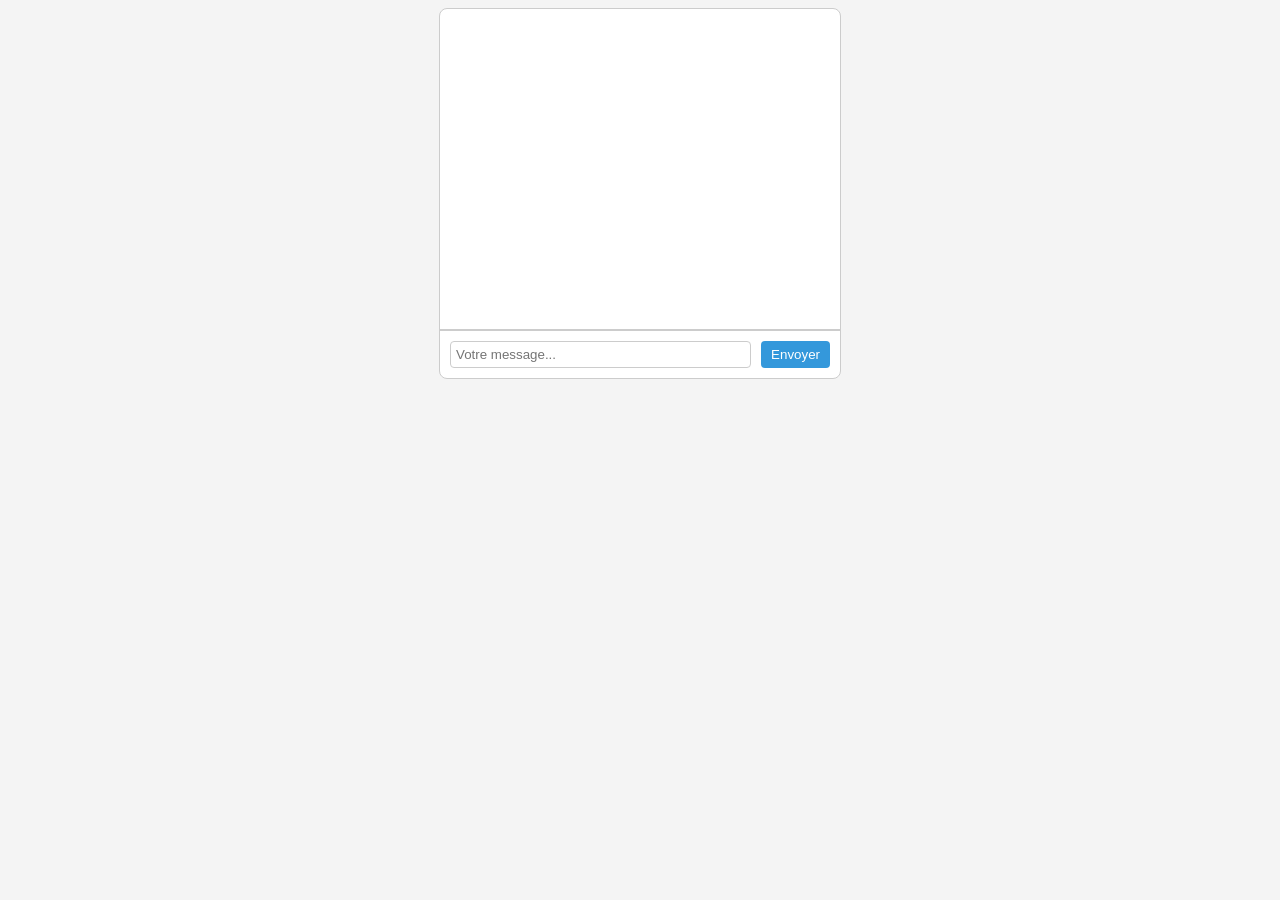
<file: chatbot/index.html>
<!DOCTYPE html>
<html>
<head>
  <title>Chatbot</title>
  <link rel="stylesheet" type="text/css" href="style.css">
</head>
<body>
  <div class="chat-container">
    <div id="chat-display"></div>
    <div class="chat-form">
      <input type="text" id="user-input" placeholder="Votre message...">
      <button id="send-button">Envoyer</button>
    </div>
  </div>

  <script src="script2.js"></script>
</body>
</html>
</file>
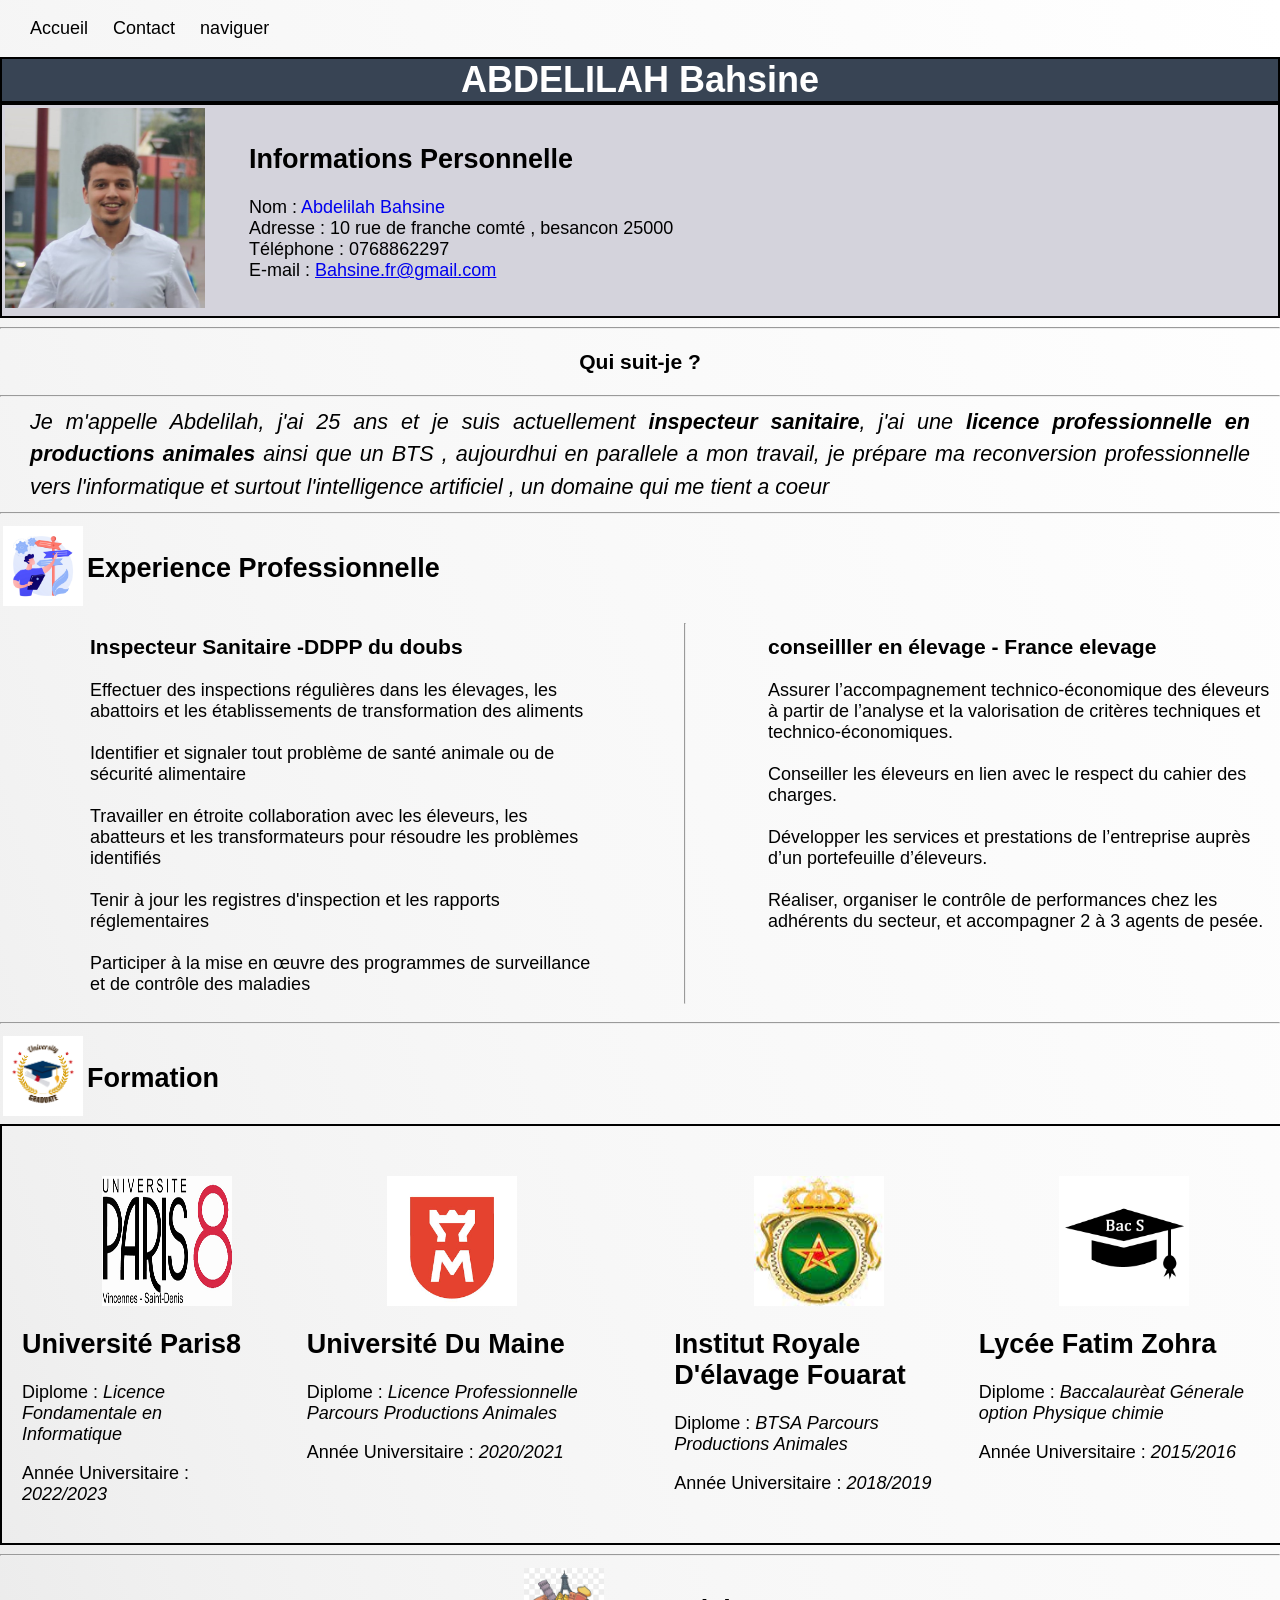
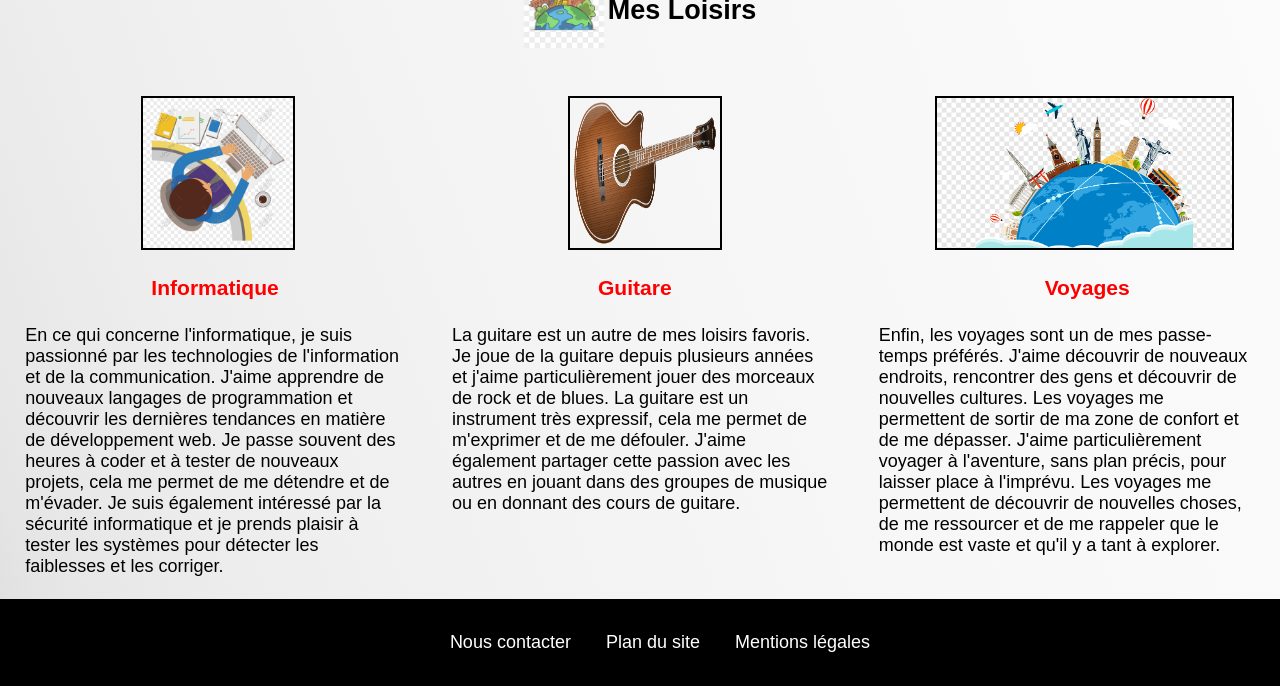
<file: css/index.html>
<!DOCTYPE html>
<html  lang="fr">
  <head>
   <!-- metadonne standard -->
    <title>inspecteur sanitaire confirmé </title>
    <link rel="stylesheet" href="style.css"> 
    <meta name="description" content="cv bahsine abdelilah : inspecteur sanitaire avec exprience dans l'agro alimentaire , inspection des abattoirs , atelier agroalimentaire ">
    <meta name="keywords" content="cv inspecteur sanitaire,santé publique, protection animale , inspecteur santé publique , sante publique , bovis , ovins , porcs , abattoir, atelier agro alimentaire , rapport d'inspection , non conformité , cahier des charges atelier agro alimentaire ">
    
    <meta name="author" content="bahsine abdelilah">

	
    <meta name="viewport" content="width=device-width, initial-scale=1.0" />

  </head>
  
  <body >
    <!-- header contient l'image et le nom -->
    <header>
      <nav>
              <ul class ="menu_liste">
                <li><a href="https://bahsine-project.000webhostapp.com/">Accueil</a></li>
                <li><a href="mailto:bahsine.fr@gmail.com">Contact</a></li>
                <li class="menu_deroulant">
                  <a href="#">naviguer</a>
                  <ul class="sous_menu">
                    <li><a href="#experience_pro">Experience professionnelle</a></li>
                    <li><a href="#forma">Formation</a></li>
                    <li><a href="#loisirs">Loisirs</a></li>
                  </ul>
                </li>
            </ul>
       </nav>

              <h1 align="center" style= "background-color:#384454; color : white; border: solid black 2px;margin : 0px ">ABDELILAH Bahsine</h1>
    </header>

    <div class = "info_personnelle" style ="background-color: #D4D3DC; border: solid black 2px;">
        <!--insertion image avec resize width : 200px and height :200px et les informations personnelle dans une table  -->
        <table> 

          <tr>
            <td><img src="img/moi_1.jpg" width="200px"  height= "200px" alt ="ma_photo_personnelle"></td>
            <td> 
              <ul style="list-style:none ;">
                <li><h2>Informations Personnelle</h2></li>
                <li>Nom : <a href = "https://www.facebook.com/bahsine.abdelilahe"  style="text-decoration: none;">Abdelilah Bahsine</a></li>
                <li>Adresse : 10 rue de franche comté , besancon 25000</li>
                <li>Téléphone : 0768862297</li>
                <li>E-mail : <a href ="mailto:bahsine.fr@gmail.com" >Bahsine.fr@gmail.com</a></li>
              </ul>
            </td>
          </tr>
          </table>
    </div>
        <!-- presentation et objectifs  avec des barres horizontales-->
    <div class = "presentation">

      <HR>
     <h3 align ="center">Qui suit-je ?</h3>
      <HR>

      <p><i>Je m'appelle Abdelilah, j'ai 25 ans et je suis actuellement <b>inspecteur sanitaire</b>, j'ai une <b>licence professionnelle en productions animales</b> ainsi que un BTS , aujourdhui en parallele a mon travail, je prépare ma reconversion professionnelle vers l'informatique et surtout l'intelligence artificiel , un domaine qui me tient a coeur  </i>
      </p>
      <HR>
    </div>
    <div class="container">
    <!-- experience professionnelle -->
   
      <!--table contient le titre de la div et une photo represente le travail-->
    <div>
     <table>
           <tr>
            <td><img src="img/travail.jpg" alt="logo_travail" width="80px" height = "80px"></td>
            <td><h2> Experience Professionnelle</h2></td>

           </tr>
         </table>
       </div> 

       <div class = "cont_exp_form" id="experience_pro" >
         <!-- une première experience sous forme des liste non ordonnées avec des paragraphe -->
         <div class="experience_professionnelle_content" style="margin-left :90px">
              <h3>Inspecteur Sanitaire -DDPP du doubs</h3>
          

              <p>
    Effectuer des inspections régulières dans les élevages, les abattoirs et les établissements de transformation des aliments <br><br>
    Identifier et signaler tout problème de santé animale ou de sécurité alimentaire <br> <br>
    Travailler en étroite collaboration avec les éleveurs, les abatteurs et les transformateurs pour résoudre les problèmes identifiés <br><br>
    Tenir à jour les registres d'inspection et les rapports réglementaires <br><br>
    Participer à la mise en œuvre des programmes de surveillance et de contrôle des maladies
              </p>
      </div>  <hr>
      <div class="experience_professionnelle_content">

           
              <h3>conseilller en élevage - France elevage</h3>
         
            <p >
    Assurer l’accompagnement technico-économique des éleveurs à partir de l’analyse et la valorisation de critères techniques et technico-économiques. <br><br>
    Conseiller les éleveurs en lien avec le respect du cahier des charges. <br><br>
    Développer les services et prestations de l’entreprise auprès d’un portefeuille d’éleveurs. <br> <br>
    Réaliser, organiser le contrôle de performances chez les adhérents du secteur, et accompagner 2 à 3 agents de pesée. <br><br>
            </p>
    </div>
   
  </div>
 <HR>
    <!--formation-->
    <div class = "cont_exp_form" id="forma">
      <!-- titre "formation" avec une photo representative sous forme de table  -->
         <table>
           <tr>
            <td><img src="img/diplome.jpg" width="80px" height = "80px" alt="formation_victor"></td>
            <td><h2> Formation </h2></td>

           </tr>
         </table>
       </div>
    <div class="formation_content" style="margin-left:0px">
         <!-- la liste non ordonnée des diplomes avec les ecoles et la date d'obtention -->
         <div class="formation_enfant">
          <img src="img/Paris8.jpg" width="130px" height="130px" alt="logo_universite de paris8">
          <h2> Université Paris8</h2>
                <p> Diplome : <i>Licence Fondamentale en Informatique </i></p>
                <p> Année Universitaire : <i>2022/2023</i></p>
        </div>
        <div class="formation_enfant">
          <img src="img/u_maine.png" width="130px" height="130px" alt="logo_université du maine" >
            <h2>Université Du Maine</h2>
                <p> Diplome : <i>Licence Professionnelle Parcours Productions Animales </i></p>
                  <p> Année Universitaire :<i> 2020/2021</i></p>

        </div>
        <div class="formation_enfant">
          <img src="img/irtsef.jpeg" width="130px" height="130px" alt="logo_irtsef">
            <h2>Institut Royale D'élavage Fouarat</h2>
                <p> Diplome : <i>BTSA Parcours Productions Animales </i></p>
                  <p> Année Universitaire : <i>2018/2019</i></p>
                </div>
        <div class="formation_enfant">
          <img src="img/bac.jpg" width="130px" height="130px" alt="logo_bac">
            <h2>Lycée Fatim Zohra</h2>
                <p> Diplome : <i>Baccalaurèat Génerale option Physique chimie</i> </p>
                  <p> Année Universitaire : <i>2015/2016</i></p>
         </div>
         </div>
          <hr >
    </div>

    <!-- la liste des loisirs avec des petites paragraphe  -->
    <div id="table_loisirs">
      <table>
        <tr>
          <td><img src="img/travel.jpg" width="80px" height="80px" alt="loisirs_vector"></td>
         <td><h2>Mes Loisirs</h2></td> 
        </tr>
      </table>
</div>
      <div class = "loisirs" id="loisirs">
      <div class="loisirs_content" >
      <img src="img/informatique.png" alt="photo_info" width="150px" height="150px">
      <h3 style="margin-left:130px">Informatique</h3>

        <p>En ce qui concerne l'informatique, je suis passionné par les technologies de l'information et de la communication. J'aime apprendre de nouveaux langages de programmation et découvrir les dernières tendances en matière de développement web. Je passe souvent des heures à coder et à tester de nouveaux projets, cela me permet de me détendre et de m'évader. Je suis également intéressé par la sécurité informatique et je prends plaisir à tester les systèmes pour détecter les faiblesses et les corriger.</p>
      
      </div>
      <div class="loisirs_content" style="margin-top: 40px;">
        <img src="img/guitare.png" alt="photo_info" width="150px" height="150px">
        <h3>Guitare </h3>
        
        <p>La guitare est un autre de mes loisirs favoris. Je joue de la guitare depuis plusieurs années et j'aime particulièrement jouer des morceaux de rock et de blues. La guitare est un instrument très expressif, cela me permet de m'exprimer et de me défouler. J'aime également partager cette passion avec les autres en jouant dans des groupes de musique ou en donnant des cours de guitare.</p>
      </div>
       
        <div class="loisirs_content" style="margin-top : 40px">
          <img src="img/travel.png" alt="photo_info" width="auto" height="150px" style="margin-left: 60px;">
     
        <h3 style="margin-left:170px">Voyages </h3>
        
        <p>Enfin, les voyages sont un de mes passe-temps préférés. J'aime découvrir de nouveaux endroits, rencontrer des gens et découvrir de nouvelles cultures. Les voyages me permettent de sortir de ma zone de confort et de me dépasser. J'aime particulièrement voyager à l'aventure, sans plan précis, pour laisser place à l'imprévu. Les voyages me permettent de découvrir de nouvelles choses, de me ressourcer et de me rappeler que le monde est vaste et qu'il y a tant à explorer.</p>
     
    </div>
  </div>
    <footer style="background-color:black ; color: white;">
      <ul>
       <li><a href="mailto:bahsine.fr@gmail.com">Nous contacter </a></li>
       <li><a href="#">Plan du site</a></li>
       <li><a href="#">Mentions légales </a></li>
      </ul>
    </footer>


      </body>
    </html>
</file>
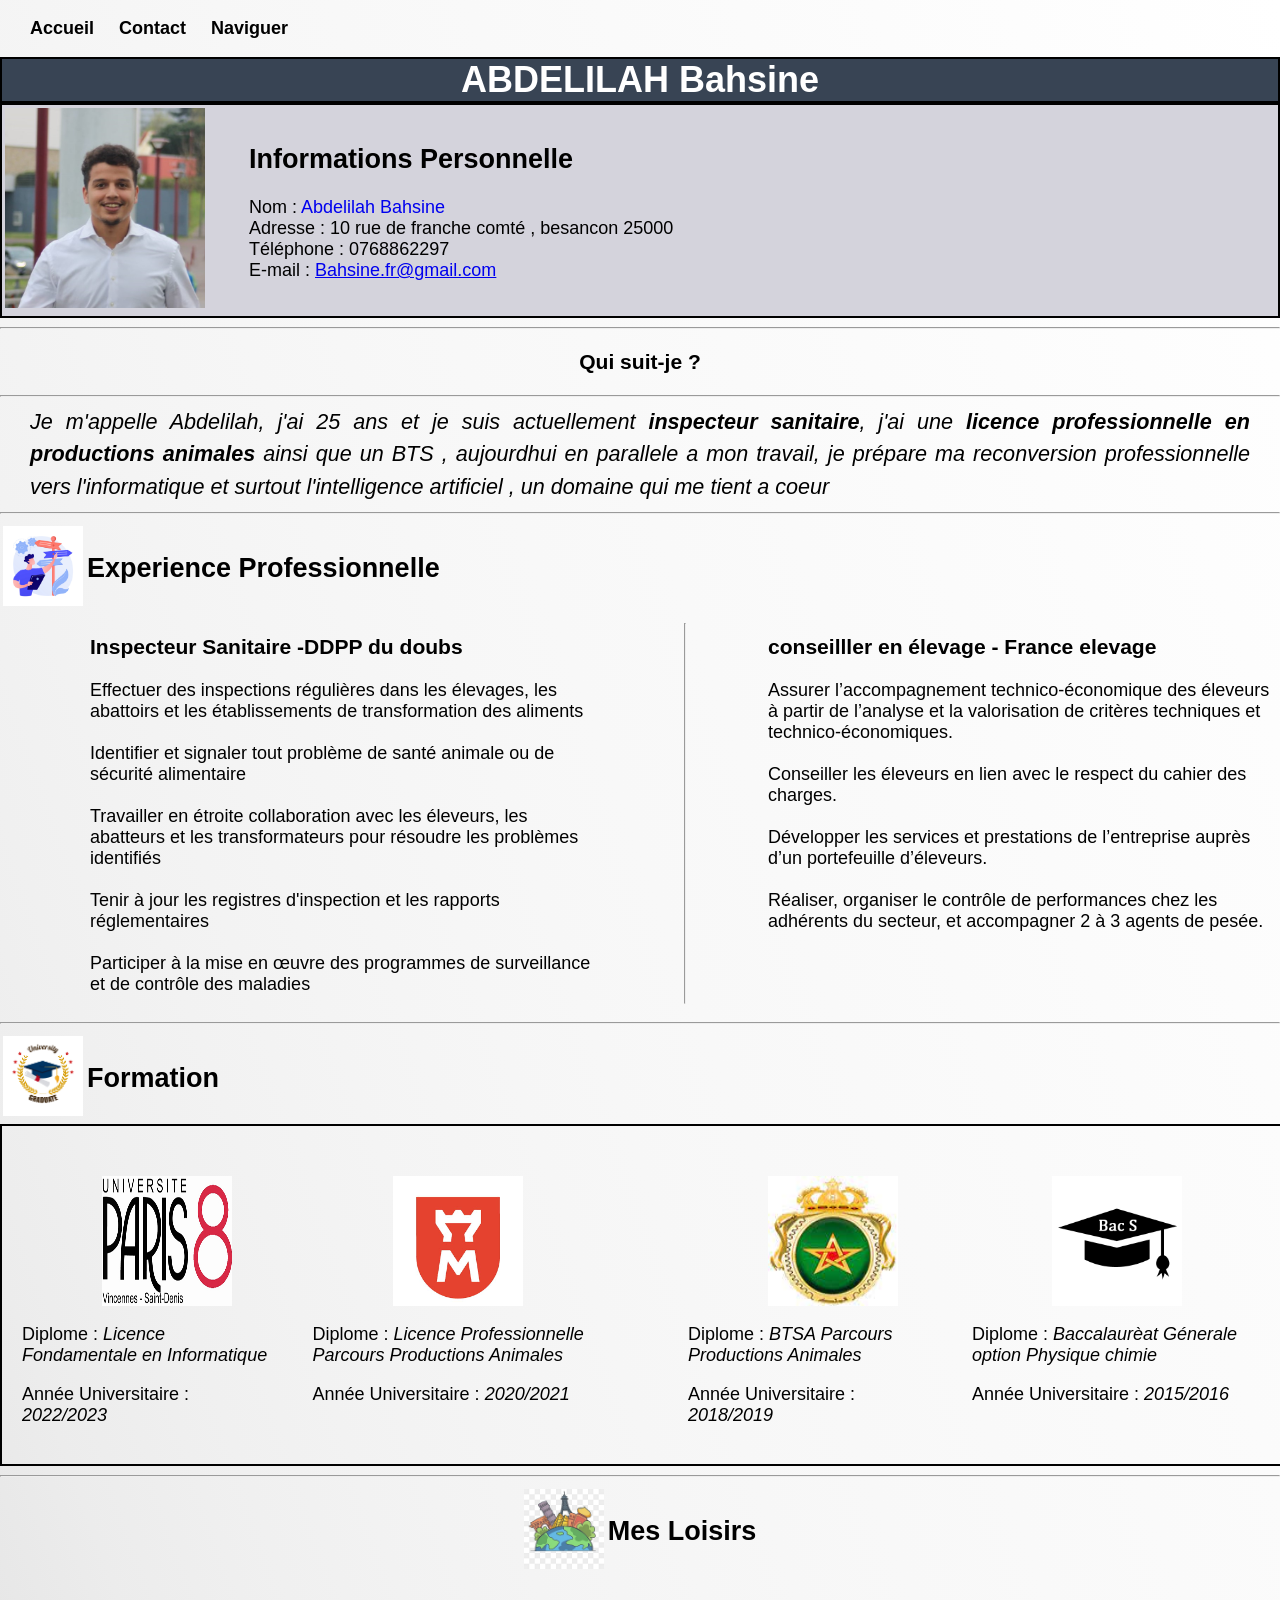
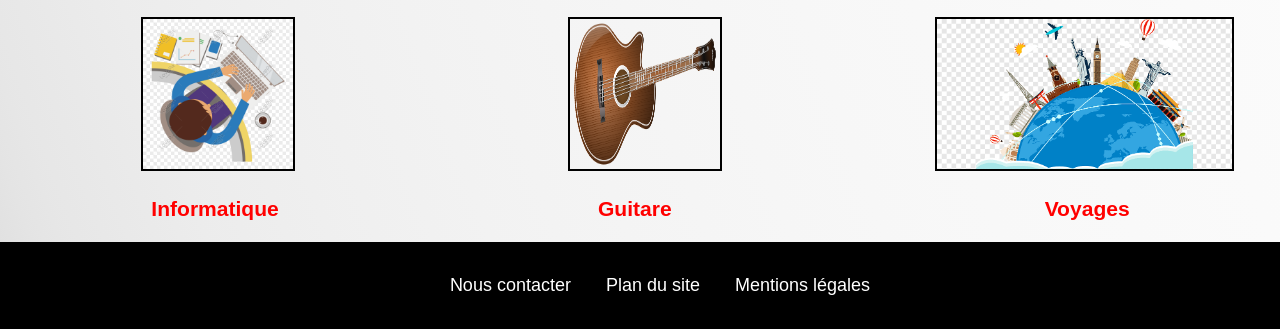
<file: javascript/cv-js.html>
<!DOCTYPE html>
<html  lang="fr">
  <head>
   

    <title>inspecteur sanitaire confirmé </title>
    <!-- metadonne standard -->
   
    <link rel="stylesheet" href="style.css"> 
    <meta name="description" content="cv bahsine abdelilah : inspecteur sanitaire avec exprience dans l'agro alimentaire , inspection des abattoirs , atelier agroalimentaire ">
    <meta name="keywords" content="cv inspecteur sanitaire,santé publique, protection animale , inspecteur santé publique , sante publique , bovis , ovins , porcs , abattoir, atelier agro alimentaire , rapport d'inspection , non conformité , cahier des charges atelier agro alimentaire ">
    
    <meta name="author" content="bahsine abdelilah">  
    <meta name="viewport" content="width=device-width, initial-scale=1.0" />
   
  </head>
  
  <body >
    <!-- header contient l'image et le nom -->
    <header>
      <nav id="navigation">
        <ul class="menu_liste" id="nav_element">
          <li><a href="https://bahsine-project.000webhostapp.com/">Accueil</a></li>
          <li><a href="mailto:bahsine.fr@gmail.com">Contact</a></li>
          <li class="menu_deroulant">
            <a href="#">Naviguer</a>
            <ul class="sous_menu">
              <li><a href="#experience_pro">Experience professionnelle</a></li>
              <li><a href="#forma">Formation</a></li>
              <li><a href="#loisirs">Loisirs</a></li>
            </ul>
          </li>
        </ul>
      </nav>
    
      
      

              <h1 align="center" style= "background-color:#384454; color : white; border: solid black 2px;margin : 0px ">ABDELILAH Bahsine</h1>
    </header>

    <div class = "info_personnelle" style ="background-color: #D4D3DC; border: solid black 2px;">
        <!--insertion image avec resize width : 200px and height :200px et les informations personnelle dans une table  -->
        <table> 

          <tr>
            <td><img src="img/moi_1.jpg" width="200px"  height= "200px" alt ="ma_photo_personnelle"></td>
            <td> 
              <ul style="list-style:none ;">
                <li><h2>Informations Personnelle</h2></li>
                <li>Nom : <a href = "https://www.facebook.com/bahsine.abdelilahe"  style="text-decoration: none;">Abdelilah Bahsine</a></li>
                <li>Adresse : 10 rue de franche comté , besancon 25000</li>
                <li>Téléphone : 0768862297</li>
                <li>E-mail : <a href ="mailto:bahsine.fr@gmail.com" >Bahsine.fr@gmail.com</a></li>
              </ul>
            </td>
          </tr>
          </table>
    </div>
        <!-- presentation et objectifs  avec des barres horizontales-->
    <div class = "presentation">

      <HR>
     <h3 align ="center">Qui suit-je ?</h3>
      <HR>

      <p><i>Je m'appelle Abdelilah, j'ai 25 ans et je suis actuellement <b>inspecteur sanitaire</b>, j'ai une <b>licence professionnelle en productions animales</b> ainsi que un BTS , aujourdhui en parallele a mon travail, je prépare ma reconversion professionnelle vers l'informatique et surtout l'intelligence artificiel , un domaine qui me tient a coeur  </i>
      </p>
      <HR>
    </div>
    <div class="container">
    <!-- experience professionnelle -->
   
      <!--table contient le titre de la div et une photo represente le travail-->
    <div>
     <table>
           <tr>
            <td><img src="img/travail.jpg" alt="logo_travail" width="80px" height = "80px"></td>
            <td><h2> Experience Professionnelle</h2></td>

           </tr>
         </table>
       </div> 

       <div class = "cont_exp_form" id="experience_pro" >
         <!-- une première experience sous forme des liste non ordonnées avec des paragraphe -->
         <div class="experience_professionnelle_content" style="margin-left :90px">
              <h3>Inspecteur Sanitaire -DDPP du doubs</h3>
          

              <p>
    Effectuer des inspections régulières dans les élevages, les abattoirs et les établissements de transformation des aliments <br><br>
    Identifier et signaler tout problème de santé animale ou de sécurité alimentaire <br> <br>
    Travailler en étroite collaboration avec les éleveurs, les abatteurs et les transformateurs pour résoudre les problèmes identifiés <br><br>
    Tenir à jour les registres d'inspection et les rapports réglementaires <br><br>
    Participer à la mise en œuvre des programmes de surveillance et de contrôle des maladies
              </p>
      </div>  <hr>
      <div class="experience_professionnelle_content">

           
              <h3>conseilller en élevage - France elevage</h3>
         
            <p >
    Assurer l’accompagnement technico-économique des éleveurs à partir de l’analyse et la valorisation de critères techniques et technico-économiques. <br><br>
    Conseiller les éleveurs en lien avec le respect du cahier des charges. <br><br>
    Développer les services et prestations de l’entreprise auprès d’un portefeuille d’éleveurs. <br> <br>
    Réaliser, organiser le contrôle de performances chez les adhérents du secteur, et accompagner 2 à 3 agents de pesée. <br><br>
            </p>
    </div>
   
  </div>
 <HR>
    <!--formation-->
    <div class = "cont_exp_form" id="forma">
      <!-- titre "formation" avec une photo representative sous forme de table  -->
         <table>
           <tr>
            <td><img src="img/diplome.jpg" width="80px" height = "80px" alt="formation_victor"></td>
            <td><h2> Formation </h2></td>

           </tr>
         </table>
       </div>



    <div class="formation_content" style="margin-left:0px">
         <!-- la liste non ordonnée des diplomes avec les ecoles et la date d'obtention -->
         <div class="formation_enfant">
          <img src="img/Paris8.jpg" width="130px" height="130px" alt="logo_universite de paris8">
          <h2 class="info_diplome"> Université Paris8</h2>
                <p class="diplome"> Diplome : <i>Licence Fondamentale en Informatique </i></p>
                <p class="info_diplome"> Année Universitaire : <i>2022/2023</i></p>
        </div>
        <div class="formation_enfant">
          <img src="img/u_maine.png" width="130px" height="130px" alt="logo_université du maine" >
            <h2 class="info_diplome">Université Du Maine</h2>
                <p class="diplome"> Diplome : <i>Licence Professionnelle Parcours Productions Animales </i></p>
                  <p class="info_diplome"> Année Universitaire :<i> 2020/2021</i></p>

        </div>
        <div class="formation_enfant">
          <img src="img/irtsef.jpeg" width="130px" height="130px" alt="logo_irtsef">
            <h2 class="info_diplome">Institut Royale D'élavage Fouarat</h2>
                <p class="diplome"> Diplome : <i>BTSA Parcours Productions Animales </i></p>
                  <p class="info_diplome"> Année Universitaire : <i>2018/2019</i></p>
                </div>
        <div class="formation_enfant">
          <img src="img/bac.jpg" width="130px" height="130px" alt="logo_bac">
            <h2 class="info_diplome">Lycée Fatim Zohra</h2>
                <p class="diplome"> Diplome : <i>Baccalaurèat Génerale option Physique chimie</i> </p>
                  <p class="info_diplome"> Année Universitaire : <i>2015/2016</i></p>
         </div>
         </div>
          <hr >
    </div>

    <!-- la liste des loisirs avec des petites paragraphe  -->
    <div id="table_loisirs">
      <table>
        <tr>
          <td><img src="img/travel.jpg" width="80px" height="80px" alt="loisirs_vector"></td>
         <td><h2>Mes Loisirs</h2></td> 
        </tr>
      </table>
</div>
      <div class = "loisirs" id="loisirs">
      <div class="loisirs_content" >
      <img src="img/informatique.png" alt="photo_info" width="150px" height="150px">
      <h3 style="margin-left:130px">Informatique</h3>

        <p>En ce qui concerne l'informatique, je suis passionné par les technologies de l'information et de la communication. J'aime apprendre de nouveaux langages de programmation et découvrir les dernières tendances en matière de développement web. Je passe souvent des heures à coder et à tester de nouveaux projets, cela me permet de me détendre et de m'évader. Je suis également intéressé par la sécurité informatique et je prends plaisir à tester les systèmes pour détecter les faiblesses et les corriger.</p>
       
      </div>
      <div class="loisirs_content" style="margin-top: 40px;">
        <img src="img/guitare.png" alt="photo_info" width="150px" height="150px">
        <h3>Guitare </h3>
        
        <p>La guitare est un autre de mes loisirs favoris. Je joue de la guitare depuis plusieurs années et j'aime particulièrement jouer des morceaux de rock et de blues. La guitare est un instrument très expressif, cela me permet de m'exprimer et de me défouler. J'aime également partager cette passion avec les autres en jouant dans des groupes de musique ou en donnant des cours de guitare.</p>
       
      </div>
       
        <div class="loisirs_content" style="margin-top : 40px">
          <img src="img/travel.png" alt="photo_info" width="auto" height="150px" style="margin-left: 60px;">
     
        <h3 style="margin-left:170px">Voyages </h3>
        
        <p>Enfin, les voyages sont un de mes passe-temps préférés. J'aime découvrir de nouveaux endroits, rencontrer des gens et découvrir de nouvelles cultures. Les voyages me permettent de sortir de ma zone de confort et de me dépasser. J'aime particulièrement voyager à l'aventure, sans plan précis, pour laisser place à l'imprévu. Les voyages me permettent de découvrir de nouvelles choses, de me ressourcer et de me rappeler que le monde est vaste et qu'il y a tant à explorer.</p>
       
    </div>
  </div>
    <footer style="background-color:black ; color: white;">
      <ul>
       <li><a href="mailto:bahsine.fr@gmail.com">Nous contacter </a></li>
       <li><a href="#">Plan du site</a></li>
       <li><a href="#">Mentions légales </a></li>
      </ul>
    </footer>
<script>
      // Sélectionne les images de formation
     
      const imagesFormation = document.querySelectorAll('.formation_enfant img');
     
      // Parcours des images de formation
      imagesFormation.forEach(image => {
        // Ajoute un gestionnaire d'événements "click" à chaque image
        image.addEventListener('click', function() {
          
          // Vérifie si le texte est actuellement affiché
          if (this.nextElementSibling.style.display !== 'none') {
            
            // Si le texte est visible, cachez-le
            this.nextElementSibling.style.display = 'none';
            
          } else {
            // Sinon, affiche-le
            this.nextElementSibling.style.display = 'block';
          }
        });
      });
      
</script>
<script>
  // Sélectionne les images de loisir
  const imagesLoisirs = document.querySelectorAll('.loisirs img');

  // Parcours des images de loisir
  imagesLoisirs.forEach(image => {

    //Ajoute un gestionnaire d'événements "click" à chaque image 
    image.addEventListener('click', function() {

      //selectionne la pargraphe qui correspond a chaque image 
      const paragraphes = this.parentNode.querySelectorAll('p');

      //parcours les paragraphes  
      paragraphes.forEach(paragraphe => {

        //si la pargraphe est affiché , le masque
        if (paragraphe.style.display !== 'none') {

          paragraphe.style.display = 'none';

          //sinon affiche-le 
        } else {
          paragraphe.style.display = 'block';
        }
      });
    });
  });
</script>

<script>
  //selectionner la barre de navigation
  var nav_scroll = document.querySelector('#navigation')
  //ajoute d'un gestionnaire d'evenement "scroll"
  window.addEventListener('scroll',function(){
    //style passe au classe nav_scroll a partir de 50 px 
    nav_scroll.classList.toggle("nav_scroll",window.scrollY>50)
   
  })
</script>

      </body>
    </html>
</file>
<file: chatbot/style.css>
body {
    font-family: Arial, sans-serif;
    background-color: #f4f4f4;
  }

.chat-container {
    width: 400px;
    margin: 0 auto;
    border: 1px solid #ccc;
    background-color: #fff; /* Couleur de fond pour le conteneur du chat */
    border-radius: 8px; /* Coins arrondis pour le conteneur du chat */
    overflow: hidden; /* Cache le contenu débordant du conteneur */
  }
  

  

#chat-display {
    height: 300px;
    overflow-y: scroll; /* Ajoute une barre de défilement verticale si nécessaire */
    border-bottom: 1px solid #ccc;
    padding: 10px; /* Espacement interne pour l'affichage des messages */
  }
  
  #chat-display {
    height: 300px;
    overflow-y: scroll; /* Ajoute une barre de défilement verticale si nécessaire */
    border-bottom: 1px solid #ccc;
    padding: 10px; /* Espacement interne pour l'affichage des messages */
  }
  
  
  .user-message {
    align-self: flex-end; /* Aligne les messages de l'utilisateur à droite */
    background-color: #2ecc71; /* Couleur de fond pour les messages de l'utilisateur */
    color: #fff; /* Couleur du texte pour les messages de l'utilisateur */
    border-radius: 10px 10px 0 10px; /* Coins arrondis pour les messages de l'utilisateur */
    padding: 10px; /* Espacement interne pour les messages de l'utilisateur */
    max-width: 70%; /* Largeur maximale pour les messages de l'utilisateur */
  }
  
  
  .bot-message {
    align-self: flex-start; /* Aligne les messages du chatbot à gauche */
    background-color: #3498db; /* Couleur de fond pour les messages du chatbot */
    color: #fff; /* Couleur du texte pour les messages du chatbot */
    border-radius: 10px 10px 10px 0; /* Coins arrondis pour les messages du chatbot */
    padding: 10px; /* Espacement interne pour les messages du chatbot */
    max-width: 70%; /* Largeur maximale pour les messages du chatbot */
  }
  .chat-form {
    display: flex; /* Utilise le modèle de boîte flexible pour le formulaire de chat */
    border-top: 1px solid #ccc; /* Ligne supérieure pour le formulaire de chat */
    padding: 10px; /* Espacement interne pour le formulaire de chat */
  }
  
  
 
  #user-input {
    flex: 1; /* Le champ de saisie utilisateur prend autant d'espace disponible que possible */
    padding: 5px; /* Espacement interne pour le champ de saisie utilisateur */
    border-radius: 4px; /* Coins arrondis pour le champ de saisie utilisateur */
    border: 1px solid #ccc; /* Bordure du champ de saisie utilisateur */
  }
  
  
  #send-button {
    padding: 5px 10px;
    background-color: #3498db;
    color: #fff;
    border: none;
    border-radius: 4px;
    cursor: pointer;
    margin-left: 10px;
  }
  
  #send-button:hover {
    background-color: #2980b9;
  }
</file>
<file: css/style.css>
/*definition du cadre generale body (enlever la marge et definition de la police et sa taille) et back-ground */
body{
  margin: 0px; /*supprime les marges autour body*/
  padding: 0px; /*supprime padding */
  font-family: arial, verdana, sans-serif; /*police  */
  font-size: 18px; /*taille caractere  */
  background: linear-gradient(70deg  , #cecece  ,5%,white); /*degrader lineaire */

}


/* caracteristique menu , avec le deroulement des sous menu qui est imbriqué dans naviguer */
.menu_liste {
list-style-type: none; /* Supprime les puces de la liste */
margin-left: 20px; /* Définit une marge à gauche de la liste */
padding: 0px; /* Supprime le padding interne de la liste */
text-align: left; /* Aligne le texte à gauche dans la liste */
}

.menu_liste li {
display: inline-block; /* Affiche les éléments de la liste en ligne */
}

.menu_liste li a {
color: black; /* Définit la couleur du texte des liens du menu */
padding: 10px; /* Définit un espace autour des liens du menu */
text-decoration: 0px; /* Supprime la décoration des liens du menu (comme soulignement) */
}

/* Caractéristiques du menu déroulant lorsqu'on survole le menu */
.menu_deroulant:hover .sous_menu {
display: block; /* Affiche le sous-menu lorsque le menu est survolé */
padding-left: 2px; /* Ajoute un padding à gauche du sous-menu */
padding-right: 6px; /* Ajoute un padding à droite du sous-menu */
margin: 0px; /* Supprime les marges du sous-menu */
overflow: hidden; /* Masque le contenu du sous-menu qui dépasse */
}

.sous_menu {
display: none; /* Masque le sous-menu par défaut */
position: absolute; /* Positionne le sous-menu de façon absolue par rapport à son parent */
background-color: #f9f9f9; /* Définit la couleur de fond du sous-menu */
min-width: 160px; /* Définit une largeur minimale pour le sous-menu */
box-shadow: 0px 4px 8px 0px rgba(0, 0, 0, 0.2); /* Ajoute une ombre portée au sous-menu */
z-index: 1; /* Définit la position de l'empilement du sous-menu */
}

.sous_menu li {
display: block; /* Affiche les éléments du sous-menu en bloc */
padding: 5px; /* Ajoute un espace autour des éléments du sous-menu */
}

.sous_menu li a {
color: black; /* Définit la couleur du texte des liens du sous-menu */
text-decoration: none; /*Supprime la décoration des liens du sous-menu */
}

/* Background après le survol des liens du sous-menu */
.sous_menu li a:hover {
background-color: #f2f2f2; /* Change la couleur de fond des liens du sous-menu lorsqu'ils sont survolés */
}
/* Définit la marge et le padding du footer à 0px et centre son contenu */
footer {
  margin: 0px;
  padding: 15px;
  text-align: center;
}
/* Centre horizontalement les éléments de la liste à l'intérieur du footer */
footer ul {
  justify-content: center;
}
/* Enlève les puces de la liste, affiche les éléments de la liste en ligne, et ajoute une marge horizontale de 15px autour des éléments */
footer ul li {
  list-style-type: none;
  display: inline-block;
  margin: 0px 15px;
}
/* Enlève la décoration de lien et définit la couleur de police des liens à blanc */
footer ul li a {
  text-decoration: none;
  color: white;
}
/* Centre horizontalement et verticalement le contenu à l'intérieur de l'élément ayant l'ID "table_loisirs" */
#table_loisirs {
  display: flex;
  justify-content: center;
  align-items: center;
}
/* Affiche les éléments avec la classe "loisirs" en ligne, les enroule à la ligne si nécessaire et répartit l'espace entre eux */
.loisirs {
  display: flex;
  flex-wrap: wrap;
  justify-content: space-between;
}

/* Ajoute un espace de 4px autour du texte des paragraphes à l'intérieur de l'élément ayant la classe "loisirs_content" */
.loisirs_content p {
  padding: 4px;
}
/* Définit la largeur de l'élément ayant la classe "loisirs_content" à 30%, centre horizontalement son contenu, supprime la marge inférieure par défaut, centre l'élément par rapport à son parent, et ajoute une marge supérieure de 40px */
.loisirs_content {
  width: 30%;
  justify-content: center;
  margin-bottom: 0px;
  margin: auto;
  margin-top: 40px;
}
/* Définit la couleur du texte des titres de niveau 3 à rouge et ajoute une marge à gauche de 150px */
.loisirs_content h3 {
  color: red;
  margin-left: 150px;
}


/* Ajoute une marge à gauche de 120px à l'image à l'intérieur de l'élément ayant la classe "loisirs_content" et ajoute une bordure de 2px solide autour de l'image */
.loisirs_content img {
  margin-left: +120px;
  border: 2px solid;
}

/* Centre horizontalement le texte des paragraphes à l'intérieur de l'élément ayant la classe "presentation", justifie le texte, définit la taille de police à 1.2em, et définit la hauteur de ligne à 1.5 */

.presentation p {
  margin: auto 30px;
  text-align: justify;
  font-size: 1.2em;
  line-height: 1.5;
}

/* Affiche les éléments avec l'ID "experience_pro" en ligne, les enroule à la ligne si nécessaire et répartit l'espace entre eux */

#experience_pro {
  display: flex;
  flex-wrap: wrap;
  justify-content: space-between;
}

/* Définit la largeur de l'élément ayant la classe "experience_professionnelle_content" à 40%, supprime la marge supérieure par défaut et centre horizontalement son contenu */

.experience_professionnelle_content {
  width: 40%;
  margin-top: 0px;
  justify-content: center;
}

/* Affiche les éléments avec la classe "formation_content" en ligne, définit leur largeur à 100%, ajoute une bordure de 2px solide autour des éléments et supprime la marge gauche par défaut */

.formation_content {
  display: flex;
  width: 100%;
  border: 2px solid;
  margin-left: 0px;
}

/* Ajoute une marge de 20px autour des éléments avec la classe "formation_enfant" et une marge supérieure de 50px */

.formation_enfant {
  margin: 20px;
  margin-top: 50px;
}

/* Affiche les images à l'intérieur des éléments avec la classe "formation_enfant" en ligne, et ajoute une marge de gauche de 80px aux images */

.formation_enfant img {
  display: flex;
  margin-left: 80px;
}
</file>
<file: javascript/style.css>
/*definition du cadre generale body (enlever la marge et definition de la police et sa taille) et back-ground */
body{
  margin: 0px; /*supprime les marges autour body*/
  padding: 0px; /*supprime padding */
  font-family: arial, verdana, sans-serif; /*police  */
  font-size: 18px; /*taille caractere  */
  background: linear-gradient(70deg  , #cecece  ,5%,white); /*degrader lineaire */

}
/*nav scroll lié au js quand on descend de 50px*/
.nav_scroll {
  position: fixed;
  height: 50px;
  width: 100%;
  display: inline-block;
  font-weight: bold;
  color: #f9f9f9;
  background-color: #4E342E;
}
.nav_scroll .menu_liste  li a{
  color: white;
  font-weight: bold;
}

/*masqué le paragraphe au debut*/
.loisirs p {
  display: none;
}
/*agrandir l'image personnelle de 1.6 quand on survole sur l'image */
  .info_personnelle img:hover {
    transform: scale(1.6);
    border-radius: 20% 0% 20% 0%;
    margin-left: 100px;
    margin-right: 50px;
  }
  /*le titre est masqué par default */
.formation_enfant h2{
  display: none;
}

/* caracteristique menu , avec le deroulement des sous menu qui est imbriqué dans naviguer */

.menu_liste {

list-style-type: none; /* Supprime les puces de la liste */
margin-left: 20px; /* Définit une marge à gauche de la liste */
padding: 0px; /* Supprime le padding interne de la liste */
text-align: left; /* Aligne le texte à gauche dans la liste */
}


.menu_liste li {
display: inline-block; /* Affiche les éléments de la liste en ligne */
}

.menu_liste li a {
color: black;/* Définit la couleur du texte des liens du menu */
font-weight: bold;/*font-weight bien contraste*/
padding: 10px; /* Définit un espace autour des liens du menu */
text-decoration: 0px; /* Supprime la décoration des liens du menu (comme soulignement) */
}

/* Caractéristiques du menu déroulant lorsqu'on survole le menu */
.menu_deroulant:hover .sous_menu {
display: block; /* Affiche le sous-menu lorsque le menu est survolé */
padding-left: 2px; /* Ajoute un padding à gauche du sous-menu */
padding-right: 6px; /* Ajoute un padding à droite du sous-menu */
margin: 0px; /* Supprime les marges du sous-menu */
overflow: hidden; /* Masque le contenu du sous-menu qui dépasse */
}

.sous_menu {
display: none; /* Masque le sous-menu par défaut */
position: absolute; /* Positionne le sous-menu de façon absolue par rapport à son parent */
background-color: #f9f9f9; /* Définit la couleur de fond du sous-menu */
min-width: 160px; /* Définit une largeur minimale pour le sous-menu */
box-shadow: 0px 4px 8px 0px rgba(0, 0, 0, 0.2); /* Ajoute une ombre portée au sous-menu */
z-index: 1; /* Définit la position de l'empilement du sous-menu */
}

.sous_menu li {
display: block; /* Affiche les éléments du sous-menu en bloc */
padding: 5px; /* Ajoute un espace autour des éléments du sous-menu */
}

.sous_menu li a {
color: black; /* Définit la couleur du texte des liens du sous-menu */
text-decoration: none; /*Supprime la décoration des liens du sous-menu */
}

/* Background après le survol des liens du sous-menu */
.sous_menu li a:hover {
background-color: #f2f2f2; /* Change la couleur de fond des liens du sous-menu lorsqu'ils sont survolés */
}
/* Définit la marge et le padding du footer à 0px et centre son contenu */
footer {
  margin: 0px;
  padding: 15px;
  text-align: center;
}
/* Centre horizontalement les éléments de la liste à l'intérieur du footer */
footer ul {
  justify-content: center;
}
/* Enlève les puces de la liste, affiche les éléments de la liste en ligne, et ajoute une marge horizontale de 15px autour des éléments */
footer ul li {
  list-style-type: none;
  display: inline-block;
  margin: 0px 15px;
}
/* Enlève la décoration de lien et définit la couleur de police des liens à blanc */
footer ul li a {
  text-decoration: none;
  color: white;
}
/* Centre horizontalement et verticalement le contenu à l'intérieur de l'élément ayant l'ID "table_loisirs" */
#table_loisirs {
  display: flex;
  justify-content: center;
  align-items: center;
}
/* Affiche les éléments avec la classe "loisirs" en ligne, les enroule à la ligne si nécessaire et répartit l'espace entre eux */
.loisirs {
  display: flex;
  flex-wrap: wrap;
  justify-content: space-between;
}

/* Ajoute un espace de 4px autour du texte des paragraphes à l'intérieur de l'élément ayant la classe "loisirs_content" */
.loisirs_content p {
  padding: 4px;
}
/* Définit la largeur de l'élément ayant la classe "loisirs_content" à 30%, centre horizontalement son contenu, supprime la marge inférieure par défaut, centre l'élément par rapport à son parent, et ajoute une marge supérieure de 40px */
.loisirs_content {
  width: 30%;
  justify-content: center;
  margin-bottom: 0px;
  margin: auto;
  margin-top: 40px;
}
/* Définit la couleur du texte des titres de niveau 3 à rouge et ajoute une marge à gauche de 150px */
.loisirs_content h3 {
  color: red;
  margin-left: 150px;
}


/* Ajoute une marge à gauche de 120px à l'image à l'intérieur de l'élément ayant la classe "loisirs_content" et ajoute une bordure de 2px solide autour de l'image */
.loisirs_content img {
  margin-left: +120px;
  border: 2px solid;
}

/* Centre horizontalement le texte des paragraphes à l'intérieur de l'élément ayant la classe "presentation", justifie le texte, définit la taille de police à 1.2em, et définit la hauteur de ligne à 1.5 */

.presentation p {
  margin: auto 30px;
  text-align: justify;
  font-size: 1.2em;
  line-height: 1.5;
}

/* Affiche les éléments avec l'ID "experience_pro" en ligne, les enroule à la ligne si nécessaire et répartit l'espace entre eux */

#experience_pro {
  display: flex;
  flex-wrap: wrap;
  justify-content: space-between;
}

/* Définit la largeur de l'élément ayant la classe "experience_professionnelle_content" à 40%, supprime la marge supérieure par défaut et centre horizontalement son contenu */

.experience_professionnelle_content {
  width: 40%;
  margin-top: 0px;
  justify-content: center;
}

/* Affiche les éléments avec la classe "formation_content" en ligne, définit leur largeur à 100%, ajoute une bordure de 2px solide autour des éléments et supprime la marge gauche par défaut */

.formation_content {
  display: flex;
  width: 100%;
  border: 2px solid;
  margin-left: 0px;
}

/* Ajoute une marge de 20px autour des éléments avec la classe "formation_enfant" et une marge supérieure de 50px */

.formation_enfant {
  margin: 20px;
  margin-top: 50px;
}

/* Affiche les images à l'intérieur des éléments avec la classe "formation_enfant" en ligne, et ajoute une marge de gauche de 80px aux images */

.formation_enfant img {
  display: flex;
  margin-left: 80px;
}
</file>
